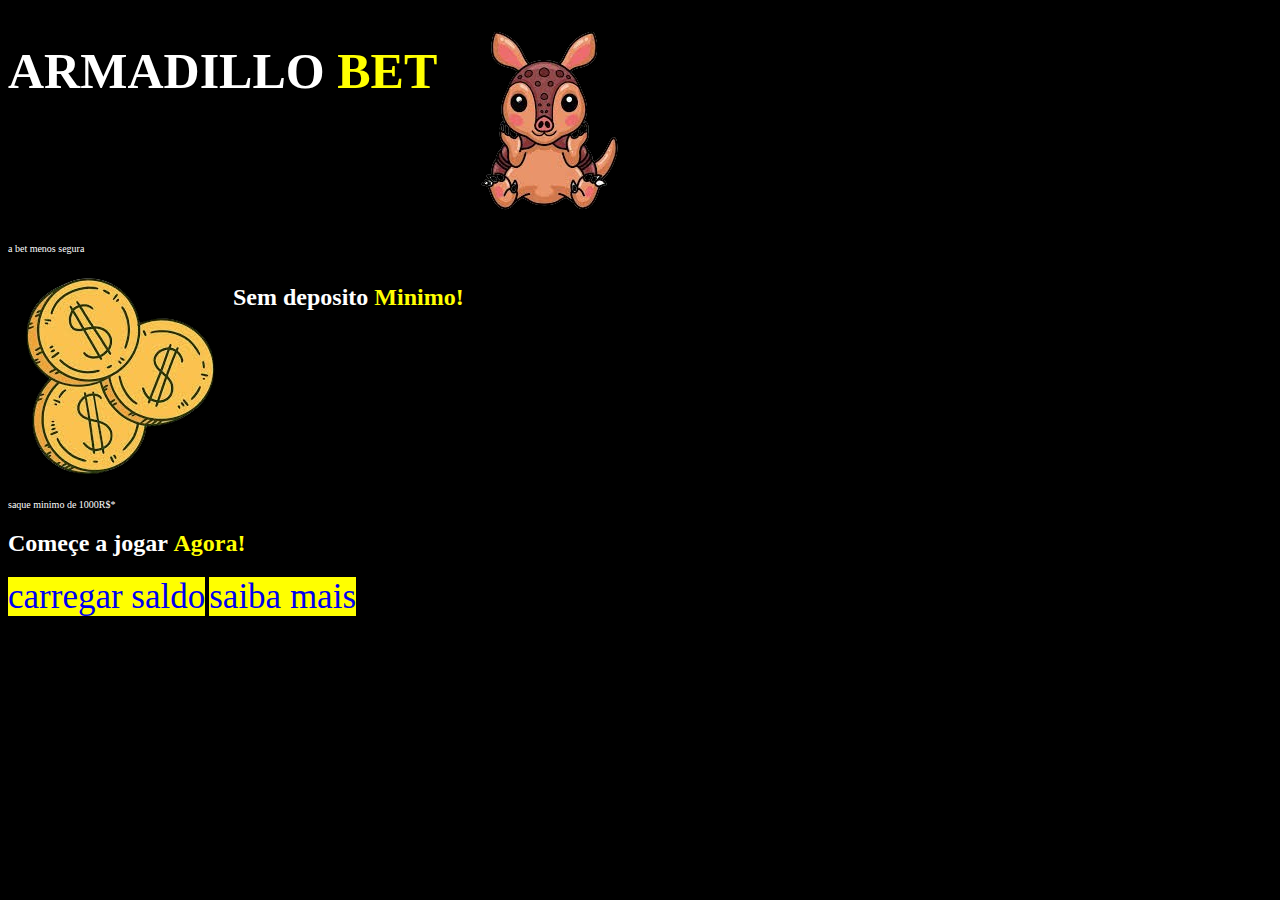
<file: index.html>
<!DOCTYPE html>
<html lang="pt-br">
<head>
    <meta charset="UTF-8">
    <meta http-equiv="X-UA-Compatible" content="IE=edge">
    <meta name="viewport" content="width=device-width, initial-scale=1.0">
    <title>armadillo bet</title>
    <link rel="stylesheet" href="style.css">
</head>
<body>
    <section class="container principal">
           <h1> 
            ARMADILLO <strong> BET </strong>
           </h1>   
            <img src="img/tatu1.png" alt=>
            
    </section>
    <p>
        a bet menos segura
    </p>
    <section class="container dois">
        <img src="img/mueda-removebg-preview.png" alt="img/mueda-removebg-preview.png">
        <h2>
            Sem deposito <strong> Minimo!</strong>
        </h2>
    </section>
    <p>
        saque minimo de 1000R$*
    </p>
    <section class="container tres">
        
        <h2>Começe a jogar <strong> Agora! </strong></h2>       
       <a class="botao" href="http://youtube.com/watch?v=dQw4w9WgXcQ" target="_blank" rel="noopener noreferrer"> carregar saldo</a>
      
       <a class="botao" href="https://jogadoresanonimos.com.br/" target="_blank" rel="noopener noreferrer"> saiba mais</a>
    </section>
</body>
</html>
</file>
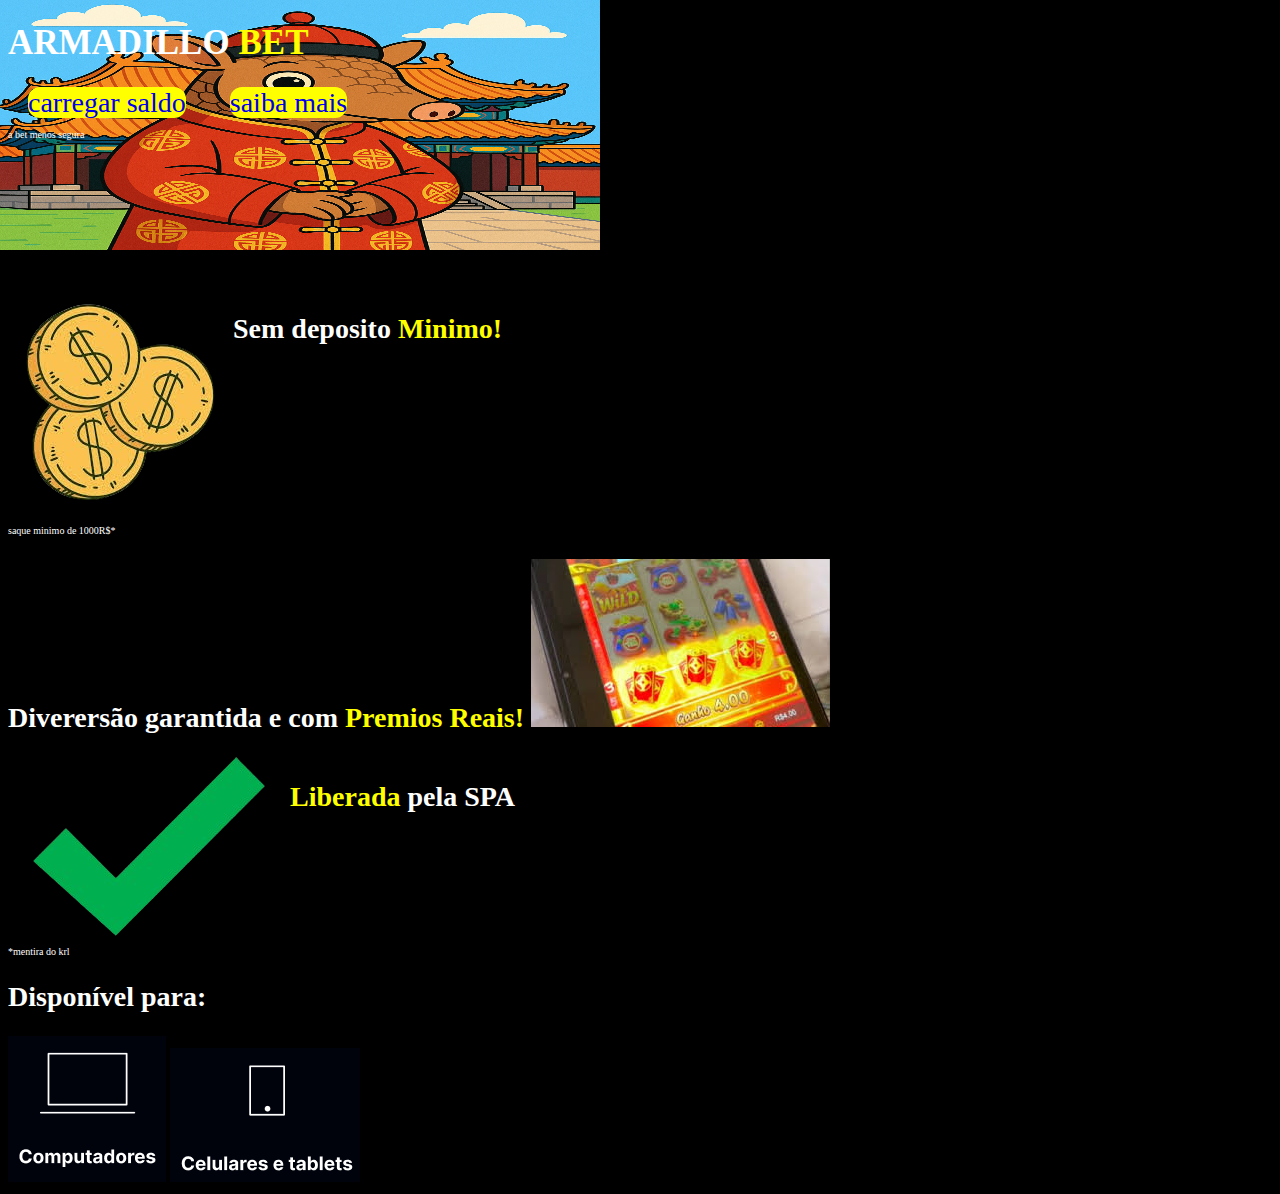
<file: front-end-novo-main/index.html>
<!DOCTYPE html>
<html lang="pt-br">
<head>
    <meta charset="UTF-8">
    <meta http-equiv="X-UA-Compatible" content="IE=edge">
    <meta name="viewport" content="width=device-width, initial-scale=1.0">
    <title>armadillo bet</title>
    <link rel="stylesheet" href="style.css">
</head>
<body>
    <section class="container principal">
           <h1> 
            ARMADILLO <strong> BET </strong>
           </h1>
           <a class="botao" href="http://youtube.com/watch?v=dQw4w9WgXcQ" target="_blank" rel="noopener noreferrer"> carregar saldo</a>
      
       <a class="botao" href="https://jogadoresanonimos.com.br/" target="_blank" rel="noopener noreferrer"> saiba mais</a>
            
    </section>
    <p>
        a bet menos segura
    </p>
    <section class="container dois">
        <img src="img/mueda-removebg-preview.png" alt="img/mueda-removebg-preview.png">
        <h2>
            Sem deposito <strong> Minimo!</strong>
        </h2>
    </section>
    <p>
        saque minimo de 1000R$*
    </p>
    
    <section class="container tres">   
    <h2>
        Diverersão garantida e com 
        <strong> Premios Reais! </strong> 
        <img src="img/tigré.jpeg" alt="Imagem do jogo">
    </h2>
    </section>

    <section class="container quatro">
        <img src="img/yes.png" alt="Sinal de certo">
        <h2><strong> Liberada </strong> pela SPA
        </h2>
    </section>
      
        <p>
            *mentira do krl
        </p>
    
     <h2>
            Disponível para:
            
        </h2>

    <section class="container final">
      <img src="img/computador.png" alt="">
      <img src="img/celular.png" alt="">
    </section> 

</body>
</html>
</file>
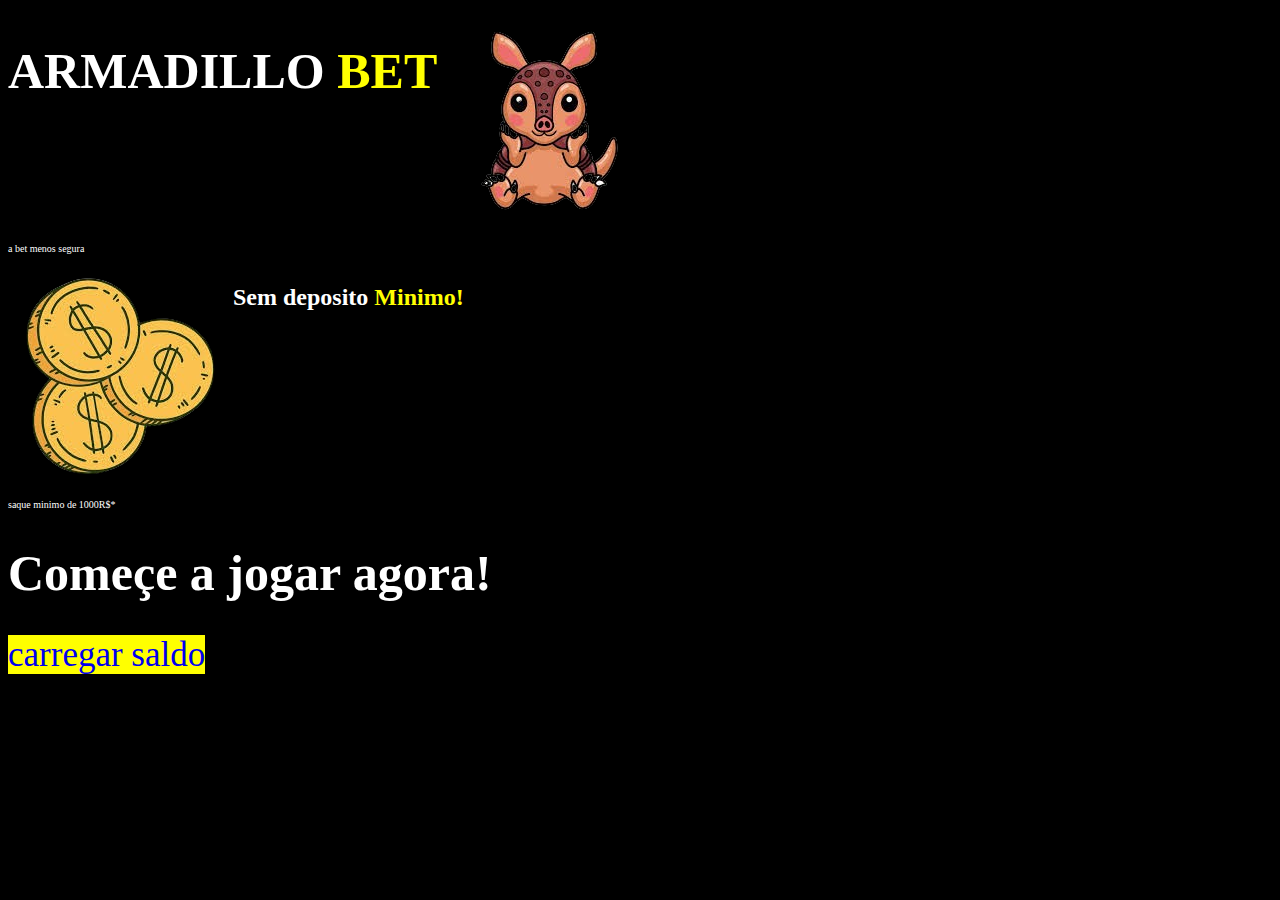
<file: front-end-novo-main/front-end-novo-main/index.html>
<!DOCTYPE html>
<html lang="pt-br">
<head>
    <meta charset="UTF-8">
    <meta http-equiv="X-UA-Compatible" content="IE=edge">
    <meta name="viewport" content="width=device-width, initial-scale=1.0">
    <title>armadillo bet</title>
    <link rel="stylesheet" href="style.css">
</head>
<body>
    <section class="container principal">
           <h1> 
            ARMADILLO <strong> BET </strong>
           </h1>   
            <img src="img/tatu1.png" alt=>
    </section>
    <p>
        a bet menos segura
    </p>
    <section class="container dois">
        <img src="img/mueda-removebg-preview.png" alt="img/mueda-removebg-preview.png">
        <h2>
            Sem deposito <strong> Minimo!</strong>
        </h2>
    </section>
    <p>
        saque minimo de 1000R$*
    </p>
    <section class="container tres">
        
        <h1>Começe a jogar agora! </h1>       
       <a class="botao" href="http://youtube.com/watch?v=dQw4w9WgXcQ" target="_blank" rel="noopener noreferrer"> carregar saldo</a>
    </section>
</body>
</html>
</file>
<file: style.css>
:root{
    --branco-normar: #ffffff;
    --botao-amarelo: #FFFF00;
    --cor-fundo: #000000;
}

body{
background-color: var(--cor-fundo);
color: var(--branco-normar);
}

p{
    font-size: 10px;
}

h1{
    font-size: 50px;
}

.botao{
   width: 140px;
   height: 50px; 
   background-color: var(--botao-amarelo);
   font-size: 35px;
   text-decoration: dashed;
}

strong{
    color: var(--botao-amarelo);
}

button{
    background-color: var(--botao-amarelo);
}

.principal {
    display: flex;
}

.dois {
    display: flex;
}
</file>
<file: front-end-novo-main/style.css>
:root{
    --branco-normar: #ffffff;
    --botao-amarelo: #FFFF00;
    --cor-fundo: #000000;
}

body{
background-color: var(--cor-fundo);
color: var(--branco-normar);
background-image: url(img/TATU.png);
background-repeat: no-repeat;
background-size: 600px 250px;
}

p{
    font-size: 10px;
}

h1{
    font-size: 35px;
}

h2{
    font-size: 28px;
}

.botao{
   width: 140px;
   height: 50px; 
   background-color: var(--botao-amarelo);
   font-size: 28px;
   text-decoration: dashed;
   border-radius: 12px;
   margin: 20px;
}

strong{
    color: var(--botao-amarelo);
}

button{
    background-color: var(--botao-amarelo);
}

.principal {
    display: block;
}

.dois {
    display: flex;
    margin-top: 150px;
}

.quatro{
    display: flex;
}

h3{
    margin-right: 150px;
}
</file>
<file: front-end-novo-main/front-end-novo-main/style.css>
:root{
    --branco-normar: #ffffff;
    --botao-amarelo: #FFFF00;
    --cor-fundo: #000000;
}

body{
background-color: var(--cor-fundo);
color: var(--branco-normar);
}

p{
    font-size: 10px;
}

h1{
    font-size: 50px;
}

.botao{
   width: 140px;
   height: 50px; 
   background-color: var(--botao-amarelo);
   font-size: 35px;
   text-decoration: dashed;
}

strong{
    color: var(--botao-amarelo);
}

button{
    background-color: var(--botao-amarelo);
}

.principal {
    display: flex;
}

.dois {
    display: flex;
}
</file>
